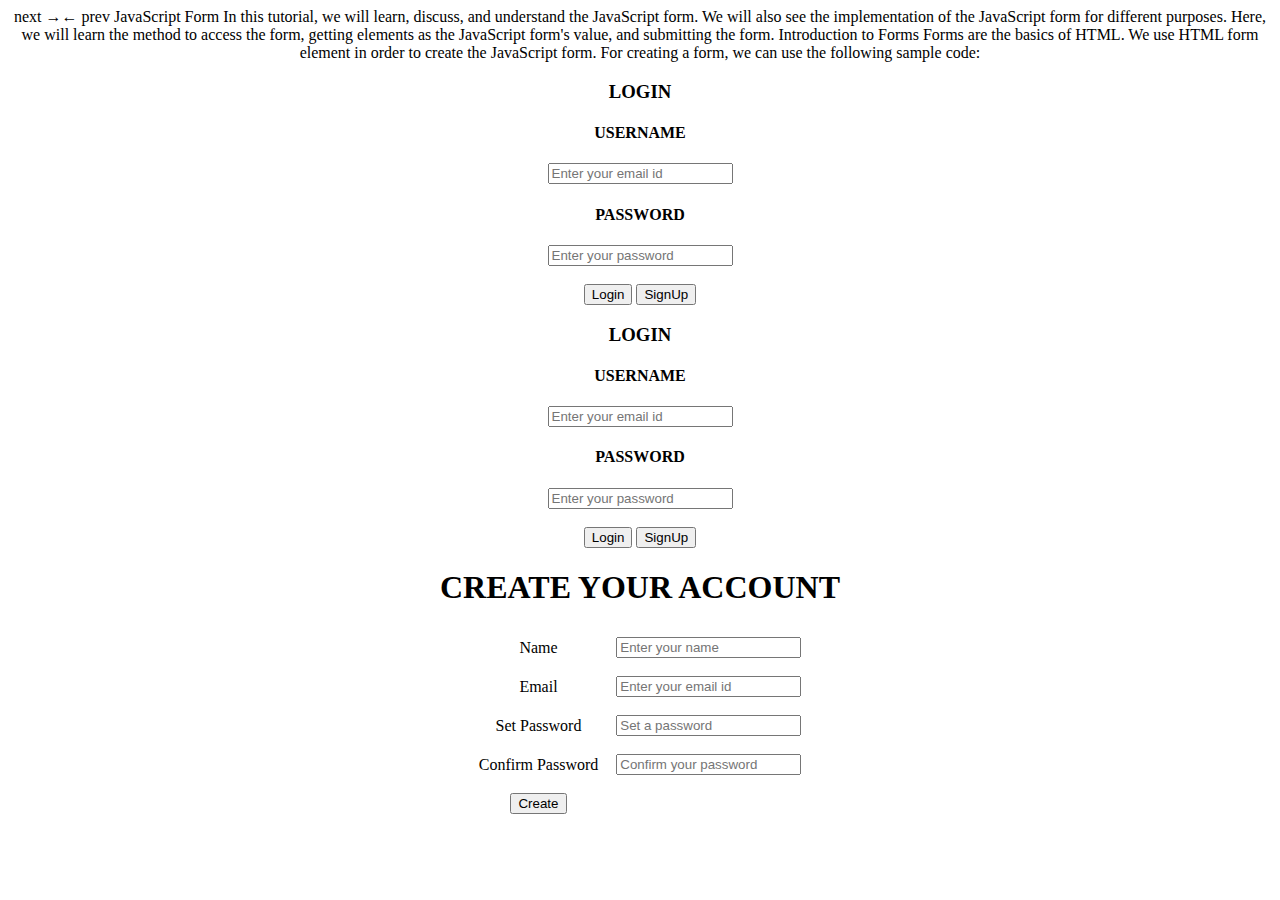
<file: blog.html>
<!DOCTYPE html>
<html>
<head>
	<title></title>
</head>
<body>

next →← prev
JavaScript Form
In this tutorial, we will learn, discuss, and understand the JavaScript form. We will also see the implementation of the JavaScript form for different purposes.

Here, we will learn the method to access the form, getting elements as the JavaScript form's value, and submitting the form.

Introduction to Forms
Forms are the basics of HTML. We use HTML form element in order to create the JavaScript form. For creating a form, we can use the following sample code:


<html>  
<head>  
<title> Login Form</title>  
</head>  
<body>  
<h3> LOGIN </h3>  
<formform ="Login_form" onsubmit="submit_form()">  
<h4> USERNAME</h4>  
<input type="text" placeholder="Enter your email id"/>  
<h4> PASSWORD</h4>  
<input type="password" placeholder="Enter your password"/></br></br>  
<input type="submit" value="Login"/>  
<input type="button" value="SignUp" onClick="create()"/>  
</form>  
</html>  

</body>
</html>

<html>  
<head>  
<title> Login Form</title>  
</head>  
<body>  
<h3> LOGIN </h3>  
<formform ="Login_form" onsubmit="submit_form()">  
<h4> USERNAME</h4>  
<input type="text" placeholder="Enter your email id"/>  
<h4> PASSWORD</h4>  
<input type="password" placeholder="Enter your password"/></br></br>  
<input type="submit" value="Login"/>  
<input type="button" value="SignUp" onClick="create()"/>  
</form>  
<script type="text/javascript">  
function submit_form(){  
alert("Login successfully");  
}  
function create(){  
window.location="signup.html";  
}  
</script>  
</body>  
</html>  




<html>  
<head>  
<title> SignUp Page</title>  
</head>  
<body align="center" >  
<h1> CREATE YOUR ACCOUNT</h1>  
<table cellspacing="2" align="center" cellpadding="8" border="0">  
<tr><td> Name</td>   
<td><input type="text" placeholder="Enter your name" id="n1"></td></tr>  
<tr><td>Email </td>  
<td><input type="text" placeholder="Enter your email id" id="e1"></td></tr>  
<tr><td> Set Password</td>  
<td><input type="password" placeholder="Set a password" id="p1"></td></tr>  
<tr><td>Confirm Password</td>  
<td><input type="password" placeholder="Confirm your password" id="p2"></td></tr>  
<tr><td>  
<input type="submit" value="Create" onClick="create_account()"/>  
</table>  
<script type="text/javascript">  
function create_account(){  
var n=document.getElementById("n1").value;  
var e=document.getElementById("e1").value;  
var p=document.getElementById("p1").value;  
var cp=document.getElementById("p2").value;  
//Code for password validation  
        var letters = /^[A-Za-z]+$/;  
        var email_val = /^([a-zA-Z0-9_\.\-])+\@(([a-zA-Z0-9\-])+\.)+([a-zA-Z0-9]{2,4})+$/;  
//other validations required code  
if(n==''||e==''||p==''||cp==''){  
alert("Enter each details correctly");  
}  
else if(!letters.test(n))  
        {  
            alert('Name is incorrect must contain alphabets only');  
        }  
else if (!email_val.test(e))  
        {  
            alert('Invalid email format please enter valid email id');  
        }  
else if(p!=cp)  
{  
alert("Passwords not matching");  
}  
else if(document.getElementById("p1").value.length > 12)  
{  
alert("Password maximum length is 12");  
}  
else if(document.getElementById("p1").value.length < 6)  
{  
alert("Password minimum length is 6");  
}  
else{  
alert("Your account has been created successfully... Redirecting to JavaTpoint.com");  
window.location="https://www.javatpoint.com/";  
}  
}  
</script>  
</body>  
</html>
</file>
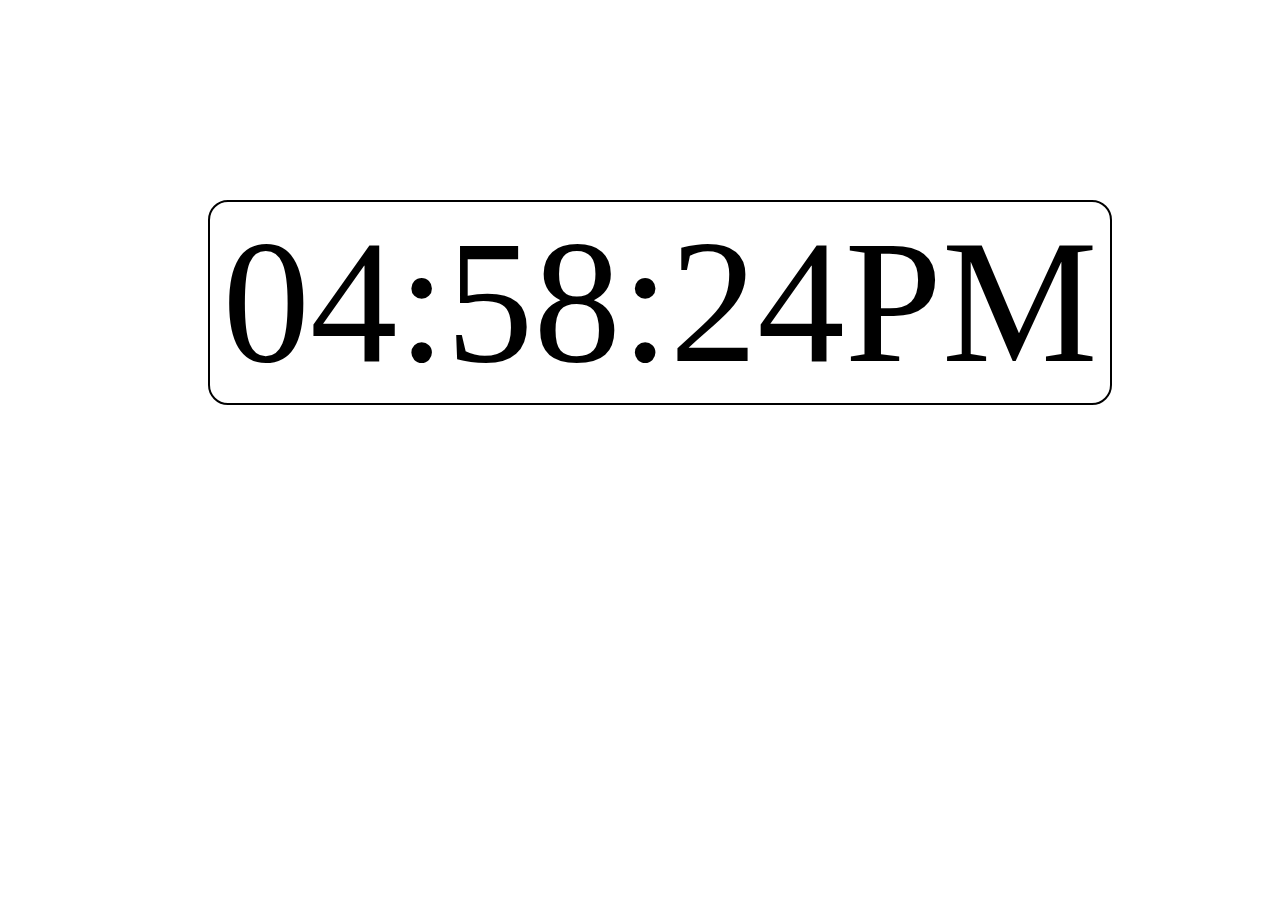
<file: clock.html>
<!DOCTYPE html> 
<html lang="en"> 

<head> 
	<meta charset="UTF-8" /> 
	<meta name="viewport" content= 
		"width=device-width, 
		initial-scale=1.0" /> 

	<title>Digital Clock</title> 

	<style> 
		#clock { 
			font-size: 175px; 
			width: 900px; 
			margin: 200px; 
			text-align: center; 
			border: 2px solid black; 
			border-radius: 20px; 
		} 
	</style> 
</head> 

<body> 
	<div id="clock">8:10:45</div> 

	<script> 
		setInterval(showTime, 1000); 
		function showTime() { 
			let time = new Date(); 
			let hour = time.getHours(); 
			let min = time.getMinutes(); 
			let sec = time.getSeconds(); 
			am_pm = "AM"; 

			if (hour > 12) { 
				hour -= 12; 
				am_pm = "PM"; 
			} 
			if (hour == 0) { 
				hr = 12; 
				am_pm = "AM"; 
			} 

			hour = hour < 10 ? "0" + hour : hour; 
			min = min < 10 ? "0" + min : min; 
			sec = sec < 10 ? "0" + sec : sec; 

			let currentTime = hour + ":" 
				+ min + ":" + sec + am_pm; 

			document.getElementById("clock") 
				.innerHTML = currentTime; 
		} 

		showTime(); 
	</script> 
</body>
</file>
